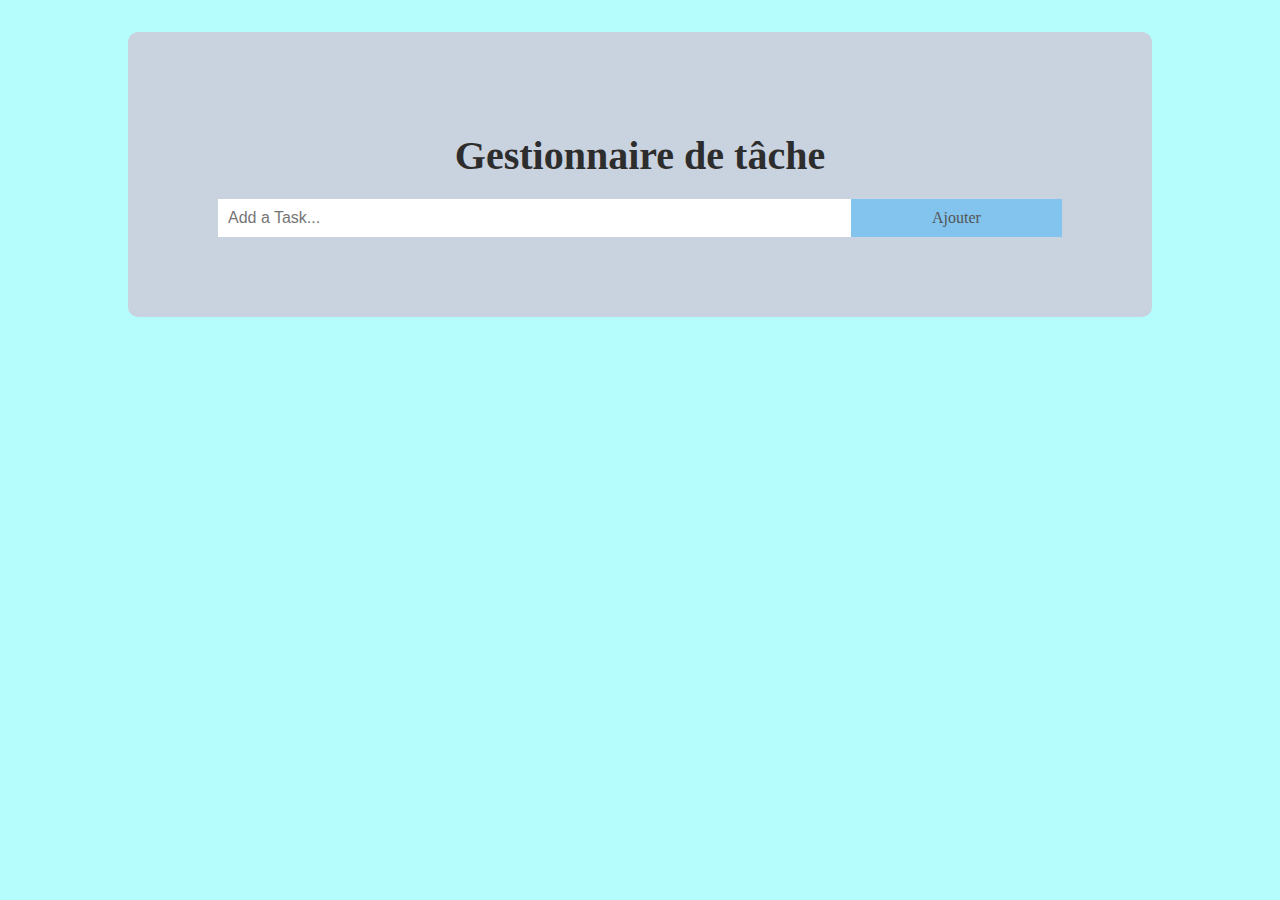
<file: index.html>
<!DOCTYPE html>
<html lang="en">

<head>
    <meta charset="UTF-8">
    <meta http-equiv="X-UA-Compatible" content="IE=edge">
    <meta name="viewport" content="width=device-width, initial-scale=1.0">
    <link rel="stylesheet" href="style.css">
    <title>To Do List</title>
</head>

<body>

    <div class="wrapper">
        <div id="myDIV" class="header">
            <h1>Gestionnaire de tâche</h1>
            <input type="text" id="myInput" placeholder="Add a Task...">
            <span onclick="newTask()" class="btn-add bg-icon"> <span class="add-text">Ajouter</span></span>
        </div>

        <ul id="myUL">

        </ul>
    </div>

    <script src="script.js"></script>

</body>

</html>
</file>
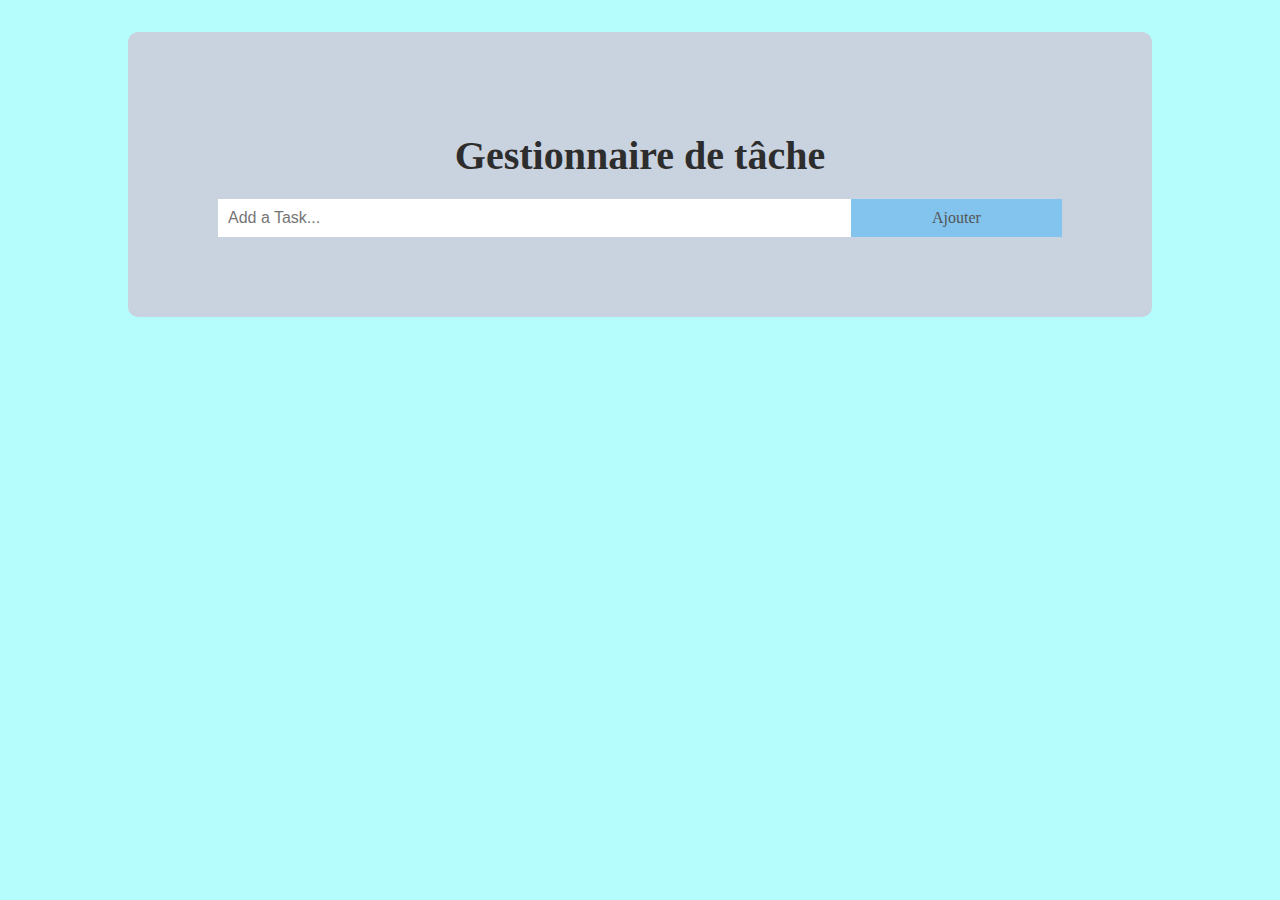
<file: to-do.html>
<!DOCTYPE html>
<html lang="en">
<head>
  <meta charset="UTF-8">
  <meta http-equiv="X-UA-Compatible" content="IE=edge">
  <meta name="viewport" content="width=device-width, initial-scale=1.0">
  <link rel="stylesheet" href="style.css">
  <title>To Do List</title>
</head>
<body>

  <div class="wrapper">
    <div id="myDIV" class="header">
      <h1>Gestionnaire de tâche</h1>
      <input type="text" id="myInput" placeholder="Add a Task...">
      <span  class="btn-add">Ajouter</span>
    </div>
  
    <div id="myUL">

    </div>
  </div>

</body>

</html>
</file>
<file: style.css>
body {
    margin: 0;
    background-color: rgb(181, 252, 252);
}

.wrapper {
    max-width: 80%;
    margin: 2rem auto;
    background-color: #c9d2df;
    border-radius: 10px;
    padding: 50px;
}


/* Include the padding and border in an element's total width and height */

* {
    box-sizing: border-box;
}


/* Remove margins and padding from the list */

.header h1 {
    font-size: 40px;
    color: rgb(45, 45, 45);
    margin: 20px auto;
}

ul {
    margin: 0;
    padding: 0;
}


/* Style the list items */

ul li {
    cursor: pointer;
    position: relative;
    padding: 12px 8px 12px 40px;
    list-style-type: none;
    background: #eee;
    font-size: 18px;
    transition: 0.2s;
}


/* Set all odd list items to a different color (zebra-stripes) */

ul li:nth-child(odd) {
    background: #f9f9f9;
}


/* Darker background-color on hover */

ul li:hover {
    background: #ddd;
}


/* When clicked on, add a background color and strike out text */

ul li.checked {
    background: rgb(212, 235, 230);
    color: rgb(36, 36, 36);
    text-decoration: line-through;
}


/* Add a "checked" mark when clicked on */

ul li.checked::before {
    content: '';
    position: absolute;
    border-color: #fff;
    border-style: solid;
    border-width: 0 2px 2px 0;
    top: 10px;
    left: 16px;
    transform: rotate(45deg);
    height: 15px;
    width: 7px;
}


/* Style the close button */

.close {
    position: absolute;
    right: 0;
    top: 0;
    padding: 12px 16px 12px 16px;
}

.close:hover {
    background-color: #f44336;
    color: white;
}


/* Style the header */

.header {
    padding: 30px 40px;
    color: white;
    text-align: center;
}


/* Clear floats after the header */

.header:after {
    content: "";
    display: table;
    clear: both;
}


/* Style the input */

input {
    margin: 0;
    border: none;
    border-radius: 0;
    width: 75%;
    padding: 10px;
    float: left;
    font-size: 16px;
}


/* Style the "Add" button */

.btn-add {
    padding: 10px;
    width: 25%;
    background: #82c4ed;
    color: #555;
    float: left;
    text-align: center;
    font-size: 16px;
    cursor: pointer;
    transition: 0.3s;
    border-radius: 0;
    height: 38px;
}

.btn-add:hover {
    background-color: rgb(86, 165, 233);
}

@media screen and (max-width:750px) {
    .bg-icon {
        padding: 10px;
        width: 25%;
        background-image: url('search-icon-png-9989.png');
        background-size: 20px;
        background-position: center;
        background-repeat: no-repeat;
    }
    .add-text {
        display: none;
    }
}
</file>
